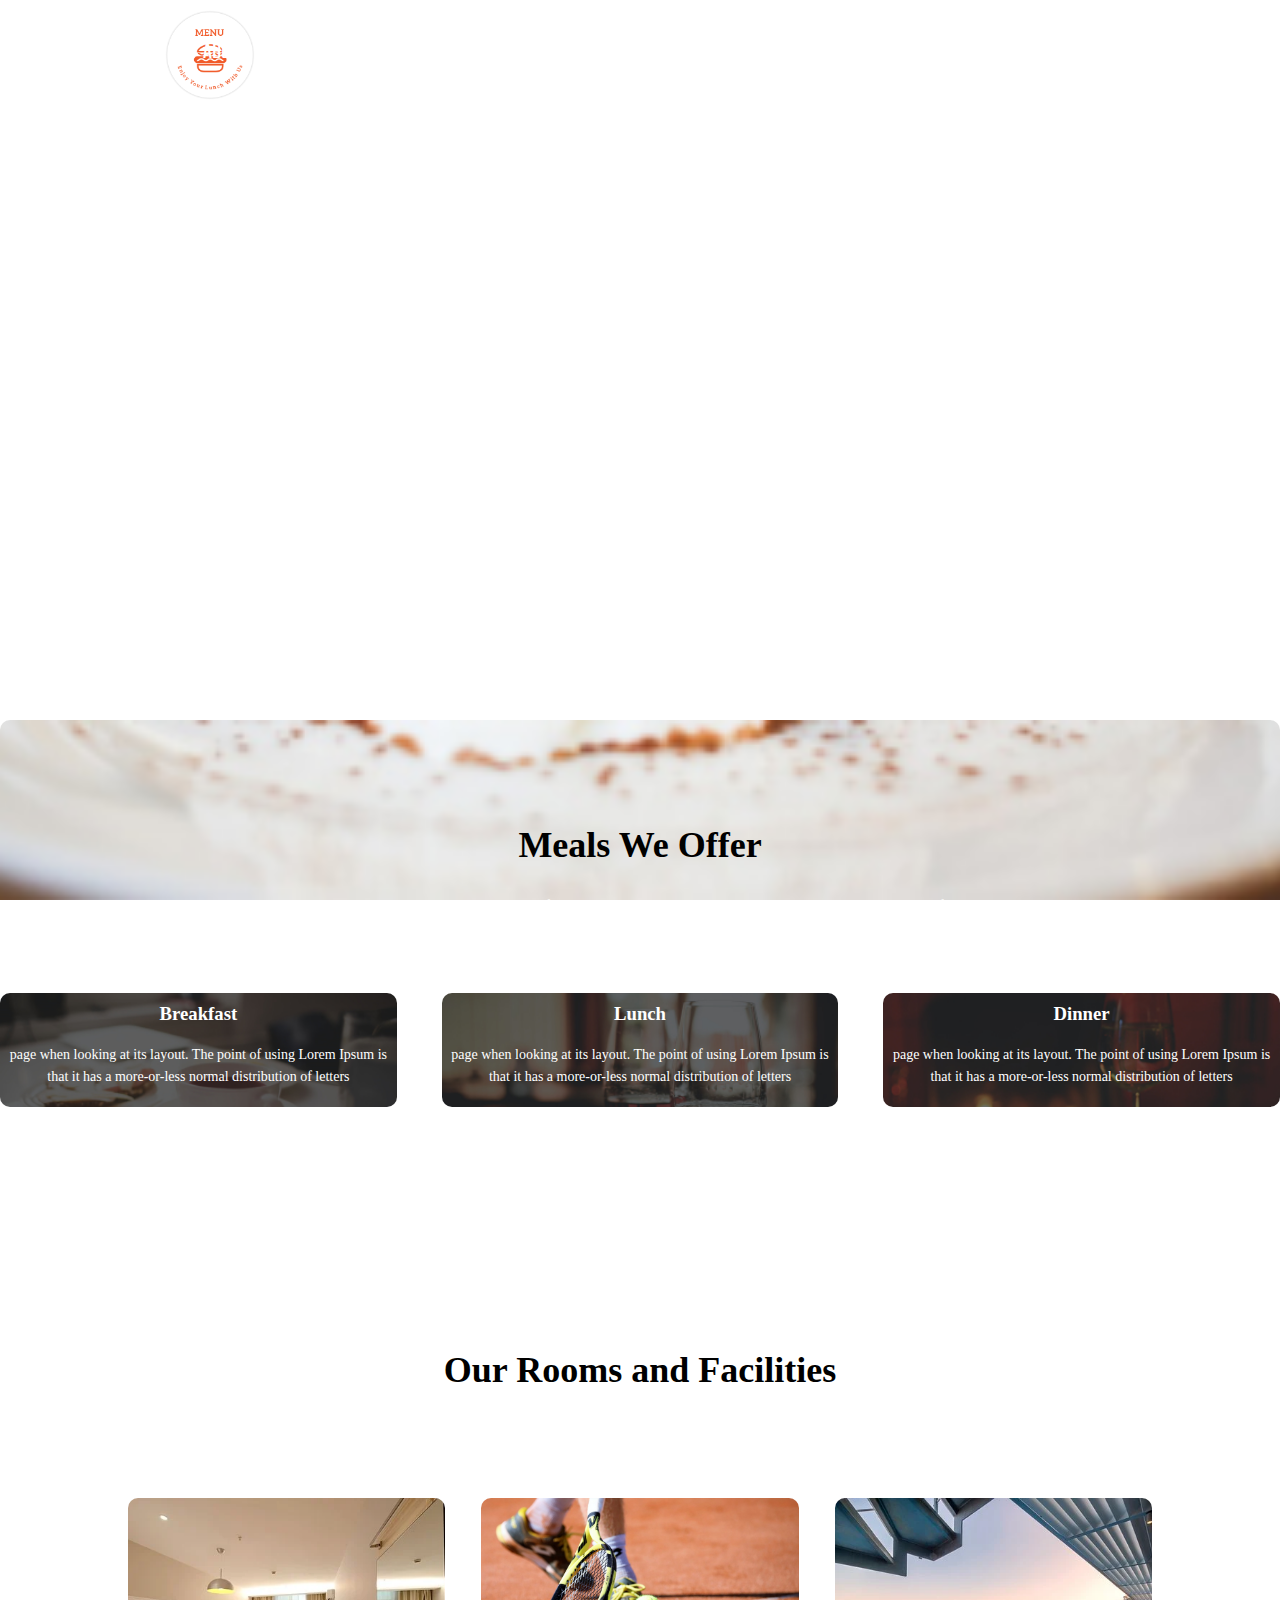
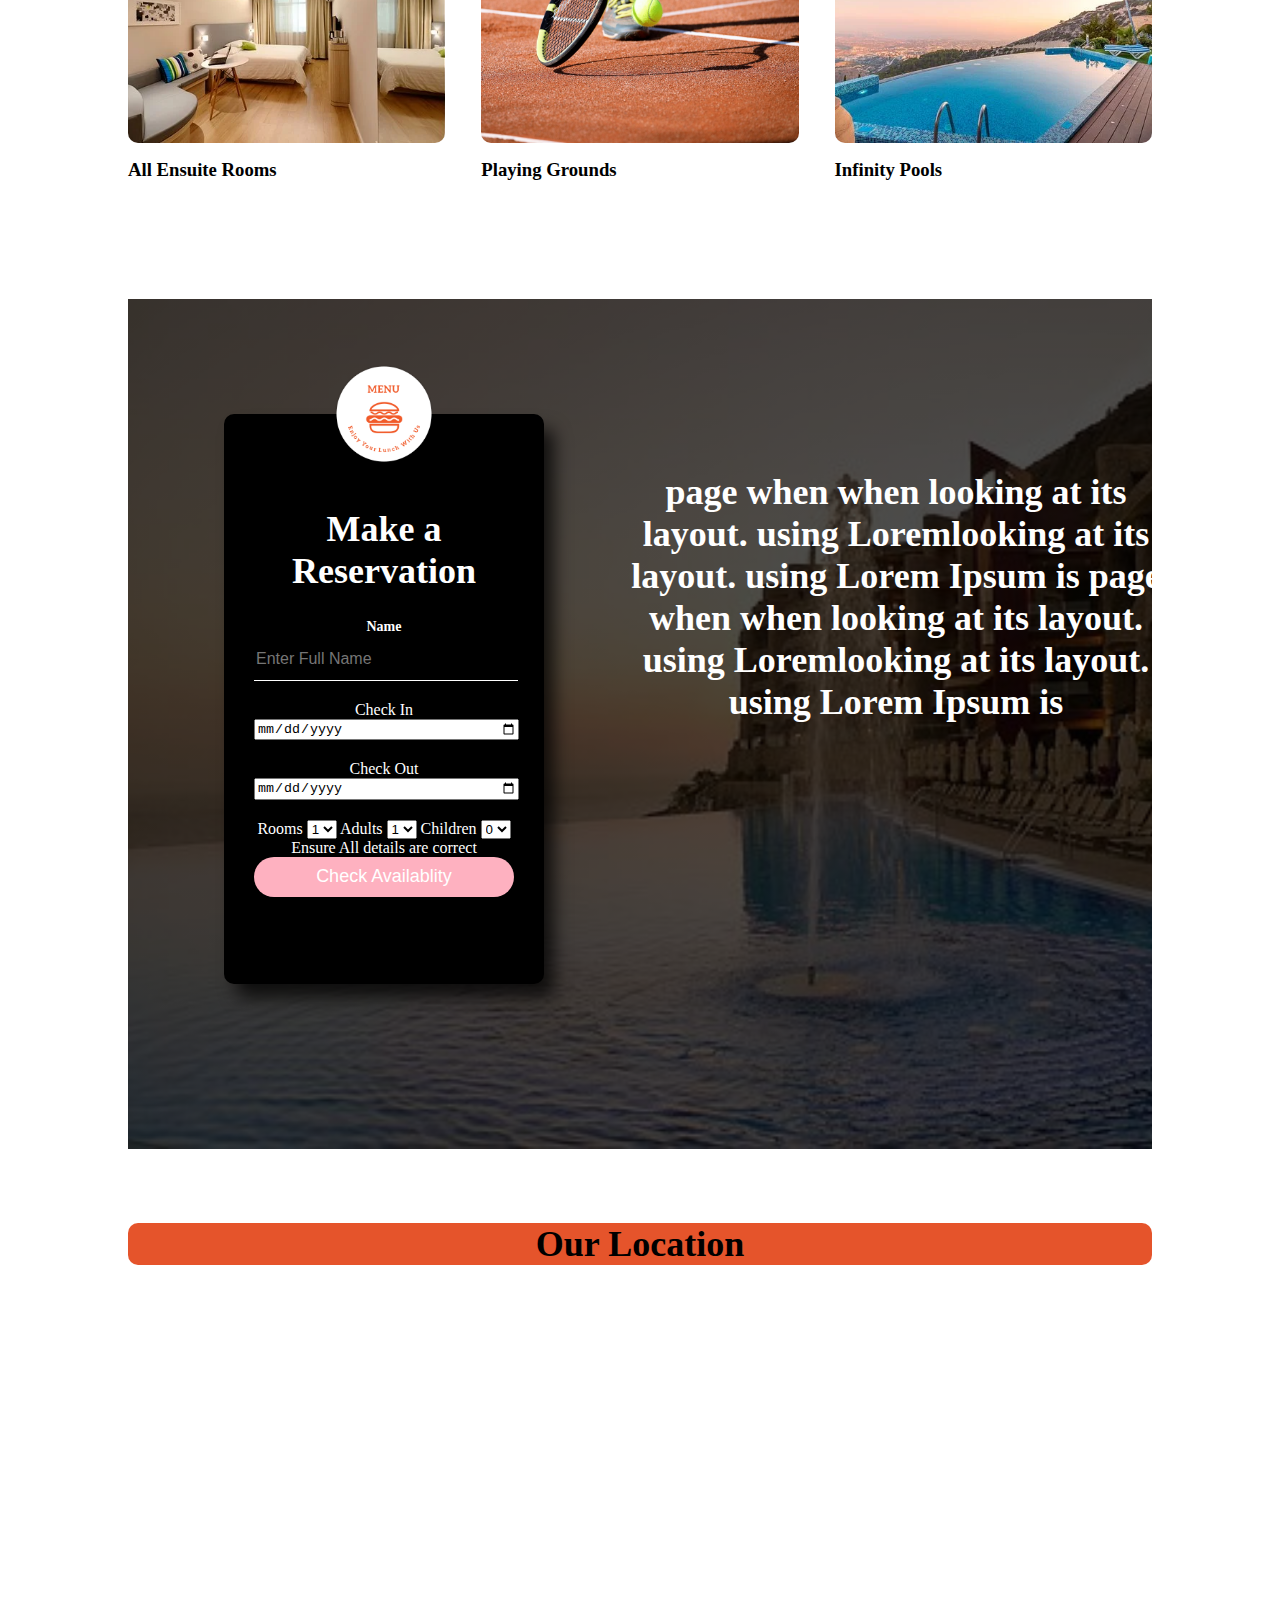
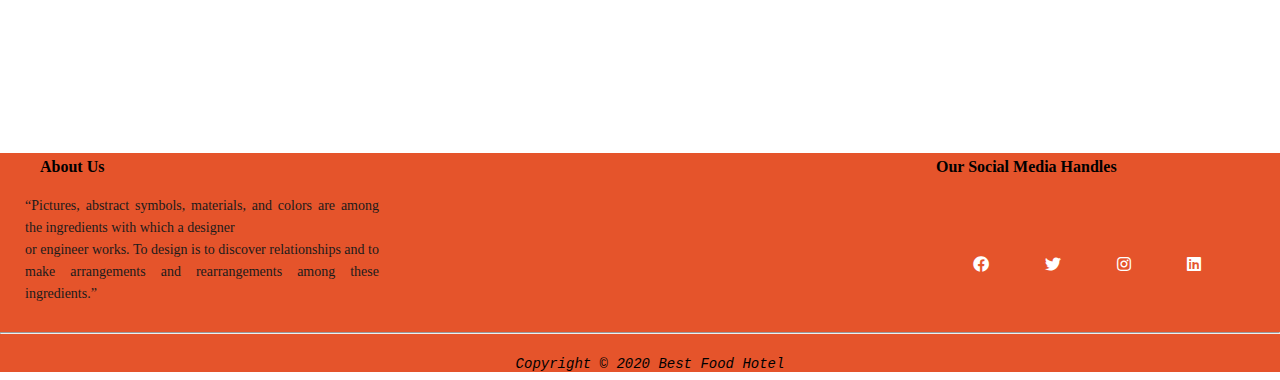
<file: index.html>
<!DOCTYPE html>
<html lang="en">
<head>
    <meta charset="UTF-8">
    <meta http-equiv="X-UA-Compatible" content="IE=edge">
    <meta name="viewport" content="width=device-width, initial-scale=1.0">
    <link href="css/style.css" rel="stylesheet" type="text/css"> 
    <link href="css/slide.css" rel="stylesheet" type="text/css">
    <link href="https://fonts.googleapis.com/css?family=Sofia" rel="stylesheet"> 
    <link
    rel="stylesheet"
    href="https://pro.fontawesome.com/releases/v5.10.0/css/all.css"
    crossorigin="anonymous"
  />
  <link rel="preconnect" href="https://fonts.googleapis.com" />
  <link rel="preconnect" href="https://fonts.gstatic.com" crossorigin />
  <link
    href="https://fonts.googleapis.com/css2?family=Teko:wght@300;400;500;700&display=swap"
    rel="stylesheet"
  />  
  <meta name="viewport" content="width=device-width, initial-scale=1.0">
  
    <title>Hotel</title>
</head>
<body>
    <div class="header">
        
        <div class="navbar">
            <img src="assets/logoBig.png" class="logo"></img>
            <nav>
                <ul>
                    <li><a a href="assets/landing.jpg">HOME</a></li>
                    <li><a a href="index.html#about">ABOUT</a></li>
                    <li><a a href="index.html#facilities">GALLERY</a></li>
                    <li><a a href="index.html#location">LOCATION</a></li>
                </ul>
            </nav> 
        </div>
        <div class="info">
            <h1>Best Food Hotel</h1>
            <button id="hello">Make a Reservation</button>
        </div>
        
    </div>

    <section class="about">
        <h1>Meals We Offer</h1>
        <p>
          page when looking at its layout. The point of using Lorem Ipsum is that
          it has a more-or-less normal distribution of letters
        </p>
        <div class="row">
          <div class="about-col" id="breakfast">
            <h3>Breakfast</h3>
            <p>
              page when looking at its layout. The point of using Lorem Ipsum is
              that it has a more-or-less normal distribution of letters
            </p>
          </div>
          <div class="about-col" id="lunch">
            <h3>Lunch</h3>
            <p>
              page when looking at its layout. The point of using Lorem Ipsum is
              that it has a more-or-less normal distribution of letters
            </p>
          </div>
          <div class="about-col" id = "dinner">
            <h3>Dinner</h3>
            <p>
              page when looking at its layout. The point of using Lorem Ipsum is
              that it has a more-or-less normal distribution of letters
            </p>
          </div>
        </div>
            
    </section>
    
    <section class="facilities">
      <h1>Our Rooms and Facilities</h1>
      <p>page when looking at its layout. The point of using Lorem Ipsum is</p>
      <div class="row">
        <div class="facilities-col">
          <img class="img" src="assets/room.jpg" alt="" />
          <h3>All Ensuite Rooms</h3>
          <p>
            page when when looking at its layout. using Lorem looking at its
            layout. using Lorem Ipsum is
          </p>
        </div>
        <div class="facilities-col">
          <img class="img" src="assets/tennis.jpg" alt="" />
          <h3>Playing Grounds</h3>
          <p>
            page when when looking at its layout. using Lorem looking at its
            layout. using Lorem Ipsum is
          </p>
        </div>
        <div class="facilities-col">
          <img class="img" src="assets/pool.jpg" alt="" />
          <h3>Infinity Pools</h3>
          <p>
            page when when looking at its layout. using Loremlooking at its
            layout. using Lorem Ipsum is
          </p>
        </div>
      </div>
    </section>

    <section class="booking">
      <div class="loginbox">
        <img src="assets/logoBig.png" class="avatar">
        <h1>Make a Reservation</h1>
        <form action="login.php" method="POST"   id="loginform">
            <p>Name</p>
            <input type="text" name="email" id="email" placeholder="Enter Full Name" required>
            <span class="form-label">Check In</span>
            <input type="date" name="pass" id="password" placeholder="" required>
            <span class="form-label">Check Out</span>
            <input type="date" name="pass" id="password" placeholder="" required>

            <span class="form-label">Rooms</span>
            <select class="form-control">
            <option>1</option>
            <option>2</option>
            <option>3</option>
            </select>
            <span class="select-arrow"></span>
            <span class="form-label">Adults</span>
            <select class="form-control">
            <option>1</option>
            <option>2</option>
            <option>3</option>
            </select>
            <span class="select-arrow"></span>
            <span class="form-label">Children</span>
            <select class="form-control">
            <option>0</option>
            <option>1</option>
            <option>2</option> 
            </select>
            <span class="select-arrow"></span>
            <span class="form-label">Ensure All details are correct</span>
          
  
            <input type="submit"  onClick="login.php ='home.html'" name="add_detail" class="btn" value="Check Availablity">
        </form>
        <div class="book_info">
          <h1> page when when looking at its layout. using Loremlooking at its
            layout. using Lorem Ipsum is page when when looking at its layout. using Loremlooking at its
            layout. using Lorem Ipsum is </h1>
            
          

        </div>

      </div>
    </section>

    <section class="location">
      <h1>Our Location</h1>
      <div class="map-responsive">
      <iframe src="https://www.google.com/maps/embed?pb=!1m18!1m12!1m3!1d7977.595424734421!2d36.80304953488769!3d-1.2959844999999954!2m3!1f0!2f0!3f0!3m2!1i1024!2i768!4f13.1!3m3!1m2!1s0x182f10ea41b1ef41%3A0x9a28a94dc1b0f665!2sGA%20Insurance%20House!5e0!3m2!1sen!2ske!4v1626085420016!5m2!1sen!2ske"
       width="1210" height="350" style="border:0;" allowfullscreen="" loading="lazy"></iframe>
      </div>
    </section>
    <section class="footer">
      <div class="row">
        <div class="aboutcolumn">
          <h4>About Us</h4>
          <p>
            “Pictures, abstract symbols, materials, and colors are among the
            ingredients with which a designer <br />
            or engineer works. To design is to discover relationships and to
            make arrangements and rearrangements among these ingredients.”
          </p>
        </div>
               <div class="aboutcolumn">
          <div class="icons">
            <h4>Our Social Media Handles</h4>
            <i class="fab fa-facebook"></i>
            <i class="fab fa-twitter"></i>
            <i class="fab fa-instagram"></i>
            <i class="fab fa-linkedin"></i>
          </div>
        </div>
      </div>
      <div class="copyright">
        <hr />
        <p>
          
          Copyright &copy; 2020 Best Food Hotel
        </p>
      </div>
    </section>
    
</body>
</html>
</file>
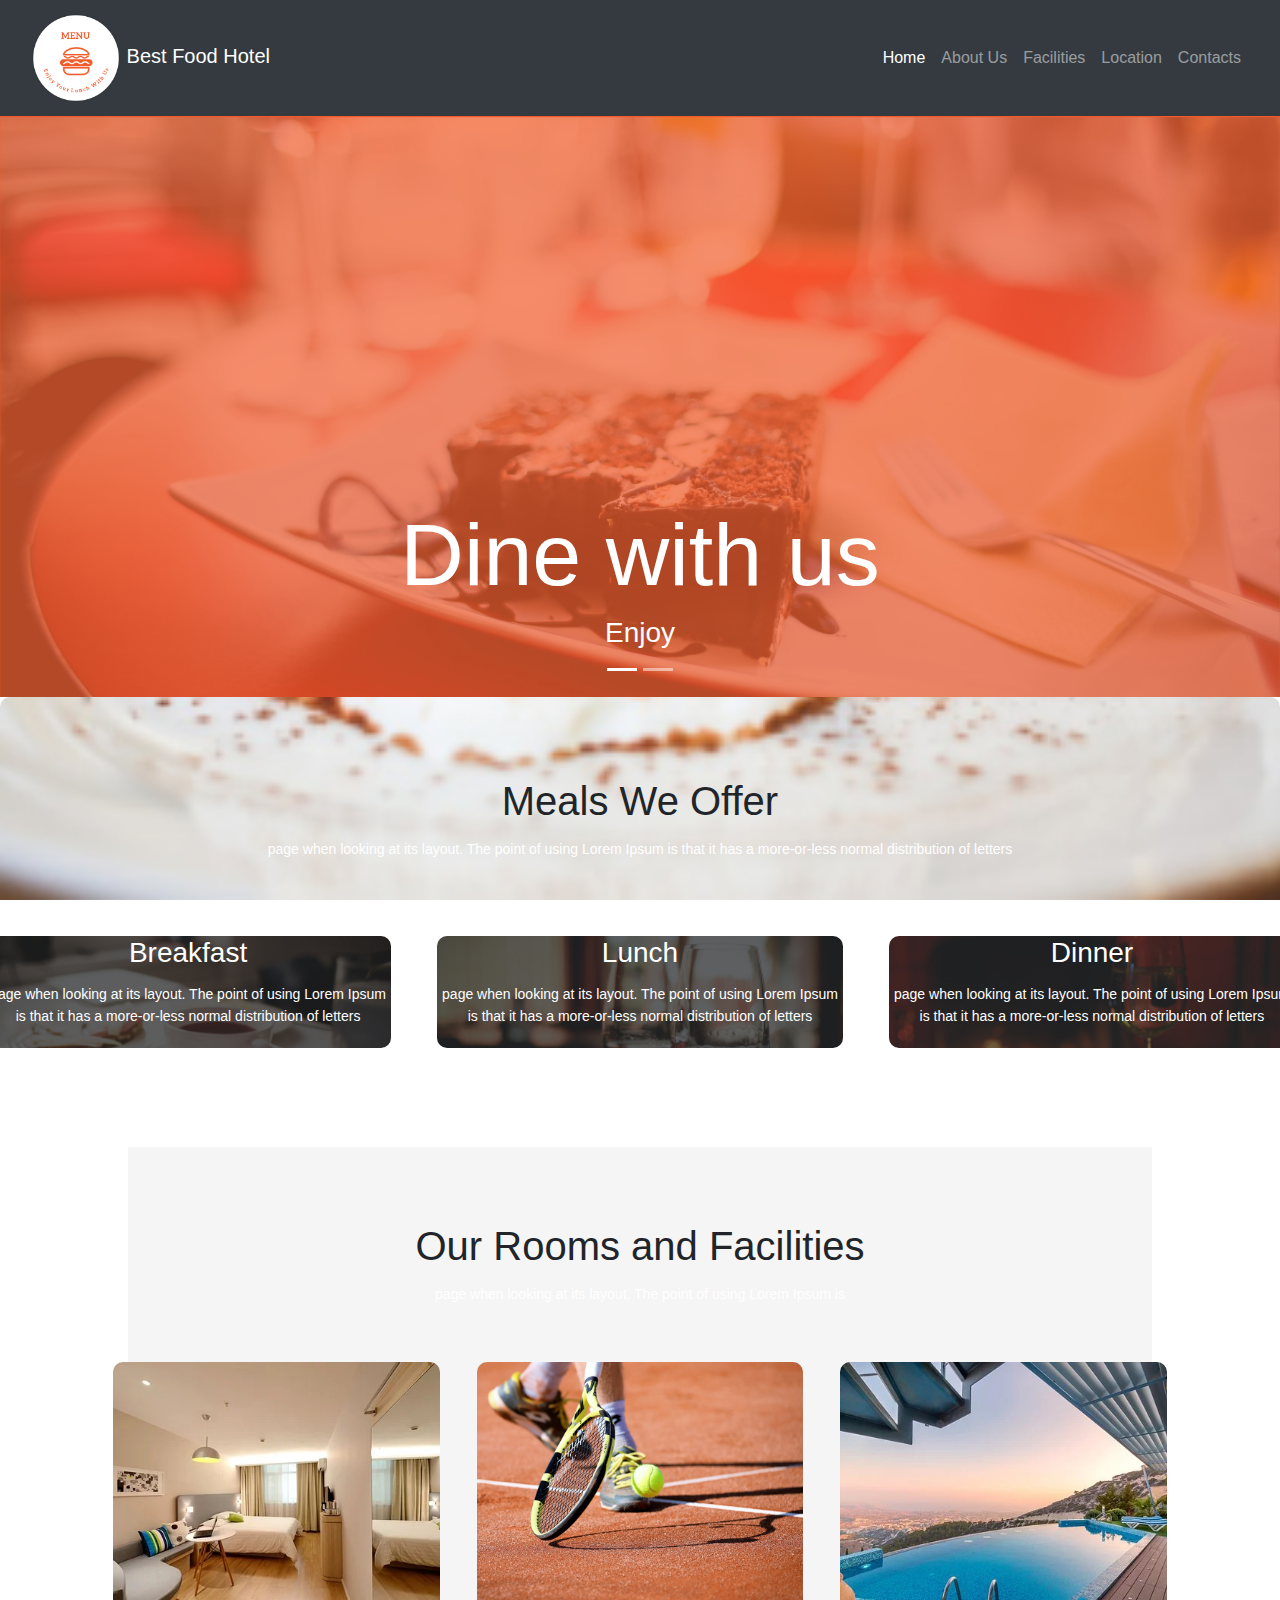
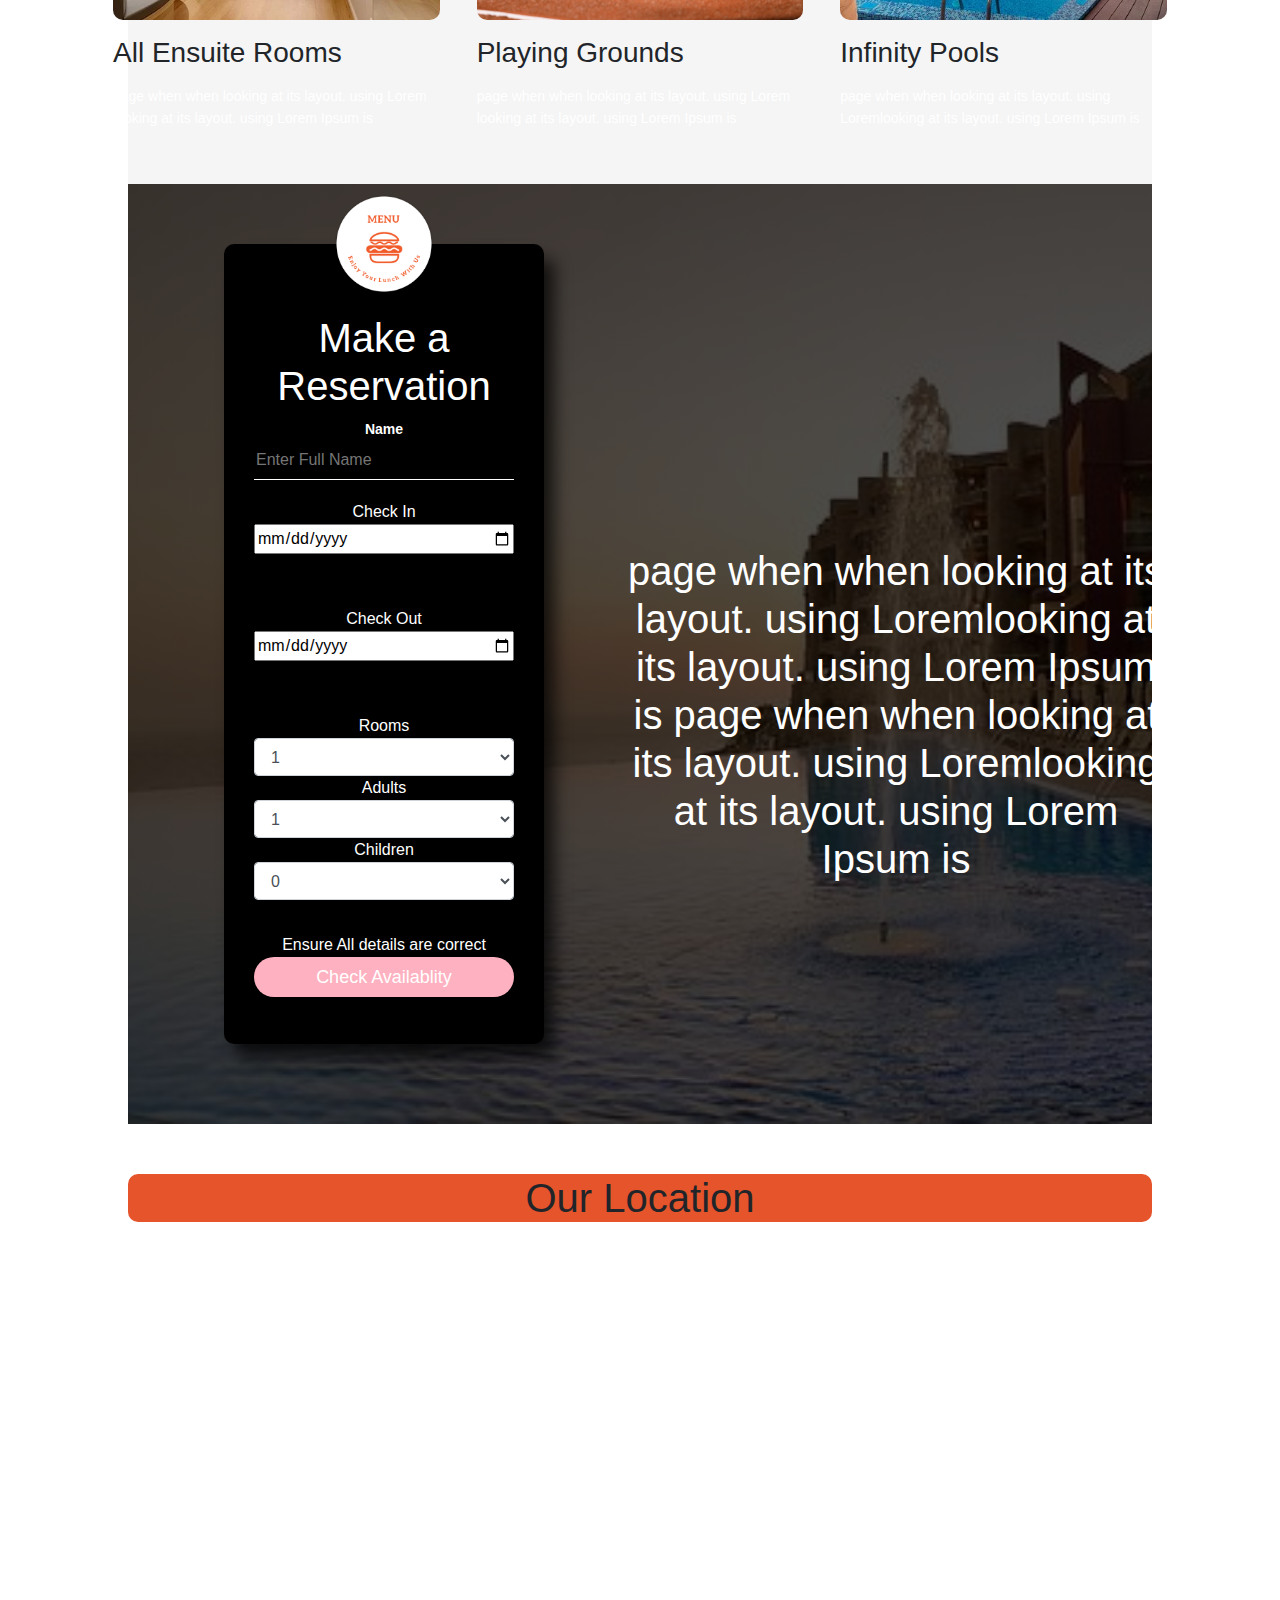
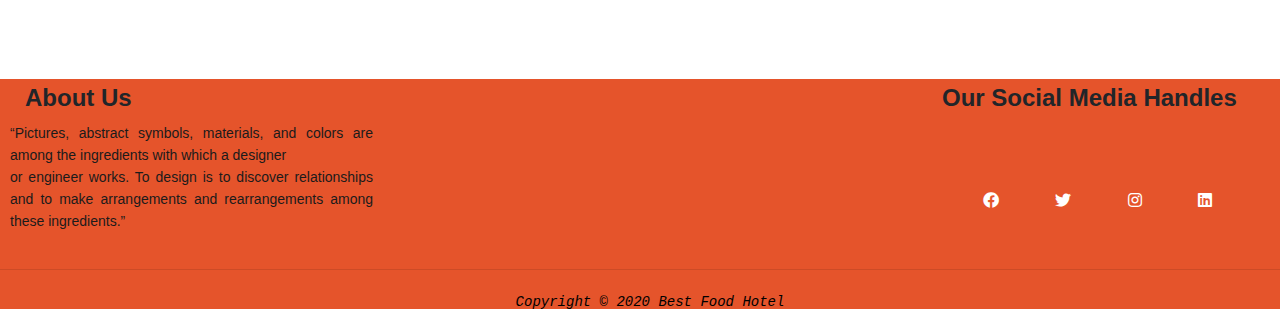
<file: test3.html>
<!DOCTYPE html>
<html lang="en">
<head>
  <meta charset="UTF-8">
  <meta http-equiv="X-UA-Compatible" content="IE=edge">
  <meta name="viewport" content="width=device-width, initial-scale=1.0">
  <link href="css/styles.css" rel="stylesheet" type="text/css"> 
  <link href="https://fonts.googleapis.com/css?family=Sofia" rel="stylesheet"> 
  <link
  rel="stylesheet"
  href="https://pro.fontawesome.com/releases/v5.10.0/css/all.css"
  crossorigin="anonymous"
/>
<link rel="preconnect" href="https://fonts.googleapis.com" />
<link rel="preconnect" href="https://fonts.gstatic.com" crossorigin />
<link
  href="https://fonts.googleapis.com/css2?family=Teko:wght@300;400;500;700&display=swap"
  rel="stylesheet"
/>  
<meta name="viewport" content="width=device-width, initial-scale=1.0">
<link rel="stylesheet" href="https://stackpath.bootstrapcdn.com/bootstrap/4.1.3/css/bootstrap.min.css">  
<script src="https://code.jquery.com/jquery-3.3.1.slim.min.js" ></script>  
<script src="https://cdnjs.cloudflare.com/ajax/libs/popper.js/1.14.3/umd/popper.min.js" ></script>  
<script src="https://stackpath.bootstrapcdn.com/bootstrap/4.1.3/js/bootstrap.min.js" ></script> 

  <title>Hotel</title>
  
</head>

<body>
  <nav class="navbar navbar-expand-md navbar-dark bg-dark sticky-top">  
    <div class="container-fluid">  
       <a class="navbar-brand" href="#"> <img src="assets/logoBig.png" class="logo"></img> Best Food Hotel </i></a>  
        <button class="navbar-toggler" type="button" data-toggle="collapse" data-target="#mynav">  
        <span class="navbar-toggler-icon"></span></button>  
          
            <div class="collapse navbar-collapse" id="mynav">  
            <ul class="navbar-nav ml-auto">  
               <li class="nav-item active" >  
                  
                <a  class="nav-link" href="#">Home</a>  
                </li>  
                <li class="nav-item " >  
                  
                <a  class="nav-link" href="#about">About Us</a>  
                </li>  
                <li class="nav-item" >  
                  
                <a  class="nav-link" href="#facilities">Facilities</a>  
                </li>  
                <li class="nav-item" >  
                  
                <a  class="nav-link" href="#location">Location</a>  
                </li>  
                <li class="nav-item" >  
                  
                <a  class="nav-link" href="#footer">Contacts</a>  
                </li>  
                </ul>  
             </div></div></nav> 
  <section class="header">
    
               <div id="slides" class="carousel slide" data-ride="carousel">  

                <ol class="carousel-indicators">   
                    <li data-target="#slides" data-slide-to="0" class="active"></li>  
                    <li data-target="#slides" data-slide-to="1" ></li>  
                      
                </ol>  
                <div class="carousel-inner">  
                    <div class="carousel-item active">  
                    <img src="assets/landing.jpg" width="100%" height="100%">  
                        <div class="carousel-caption">  
                        <h1 class="display-2">Dine with us</h1>  
                        <h3 >Enjoy</h3>  
                        </div>  
                    </div>  
                    <div class="carousel-item" style="width: 100%">  
                    <img src="assets/hotel.jpg" width="100%" height="100%">  
                    <div class="carousel-caption">  
                      <h1 class="display-2">Infinity Pools</h1>  
                      <h3 >Enjoy</h3>  
                      </div> 
                    </div>  
                    </div>
          

  </section>

  <section class="about" id="about">
    <h1>Meals We Offer</h1>
    <p>
      page when looking at its layout. The point of using Lorem Ipsum is that
      it has a more-or-less normal distribution of letters
    </p>
    <div class="row">
      <div class="about-col" id="breakfast">
        <h3>Breakfast</h3>
        <p>
          page when looking at its layout. The point of using Lorem Ipsum is
          that it has a more-or-less normal distribution of letters
        </p>
      </div>
      <div class="about-col" id="lunch">
        <h3>Lunch</h3>
        <p>
          page when looking at its layout. The point of using Lorem Ipsum is
          that it has a more-or-less normal distribution of letters
        </p>
      </div>
      <div class="about-col" id="dinner">
        <h3>Dinner</h3>
        <p>
          page when looking at its layout. The point of using Lorem Ipsum is
          that it has a more-or-less normal distribution of letters
        </p>
      </div>
    </div>
        
</section>

<section class="facilities" id="facilities">
  <h1>Our Rooms and Facilities</h1>
  <p>page when looking at its layout. The point of using Lorem Ipsum is</p>
  <div class="row">
    <div class="facilities-col">
      <img class="img" src="assets/room.jpg" alt="" />
      <h3>All Ensuite Rooms</h3>
      <p>
        page when when looking at its layout. using Lorem looking at its
        layout. using Lorem Ipsum is
      </p>
    </div>
    <div class="facilities-col">
      <img class="img" src="assets/tennis.jpg" alt="" />
      <h3>Playing Grounds</h3>
      <p>
        page when when looking at its layout. using Lorem looking at its
        layout. using Lorem Ipsum is
      </p>
    </div>
    <div class="facilities-col">
      <img class="img" src="assets/pool.jpg" alt="" />
      <h3>Infinity Pools</h3>
      <p>
        page when when looking at its layout. using Loremlooking at its
        layout. using Lorem Ipsum is
      </p>
    </div>
  </div>
</section>

<section class="booking" id="booking">
  <div class="loginbox">
    <img src="assets/logoBig.png" class="avatar">
    <h1>Make a Reservation</h1>
    <form action="login.php" method="POST"   id="loginform">
        <p>Name</p>
        <input type="text" name="email" id="email" placeholder="Enter Full Name" required>
        <span class="form-label">Check In</span>
        <input type="date" name="pass" id="password" placeholder="" required>
        <hr/>
        <span class="form-label">Check Out</span>
        <input type="date" name="pass" id="password" placeholder="" required>
        <div class = "formbox">
        <hr/>
        <span class="form-label" ></span>Rooms</span>
        <select class="form-control">
        <option>1</option>
        <option>2</option>
        <option>3</option>
        </select>
        <span class="select-arrow"></span>
        <span class="form-label">Adults</span>
        <select class="form-control">
        <option>1</option>
        <option>2</option>
        <option>3</option>
        </select>
        <span class="select-arrow"></span>
        <span class="form-label">Children</span>
        <select class="form-control">
        <option>0</option>
        <option>1</option>
        <option>2</option> 
        </select>
        <span class="select-arrow"></span>
        </div>
        <hr/>
        <span class="form-label">Ensure All details are correct</span>
      

        <input type="submit"  onClick="login.php ='home.html'" name="add_detail" class="btn" value="Check Availablity">
    </form>
    <div class="book_info">
      <h1> page when when looking at its layout. using Loremlooking at its
        layout. using Lorem Ipsum is page when when looking at its layout. using Loremlooking at its
        layout. using Lorem Ipsum is </h1>
        
      

    </div>

  </div>
</section>

<section class="location" id="location">
  <h1>Our Location</h1>
  <div class="map-responsive">
  <iframe src="https://www.google.com/maps/embed?pb=!1m18!1m12!1m3!1d7977.595424734421!2d36.80304953488769!3d-1.2959844999999954!2m3!1f0!2f0!3f0!3m2!1i1024!2i768!4f13.1!3m3!1m2!1s0x182f10ea41b1ef41%3A0x9a28a94dc1b0f665!2sGA%20Insurance%20House!5e0!3m2!1sen!2ske!4v1626085420016!5m2!1sen!2ske"
   width="1210" height="350" style="border:0;" allowfullscreen="" loading="lazy"></iframe>
  </div>
</section>

<section class="footer" id="footer">
  <div class="row">
    <div class="aboutcolumn">
      <h4>About Us</h4>
      <p>
        “Pictures, abstract symbols, materials, and colors are among the
        ingredients with which a designer <br />
        or engineer works. To design is to discover relationships and to
        make arrangements and rearrangements among these ingredients.”
      </p>
    </div>
           <div class="aboutcolumn">
      <div class="icons">
        <h4>Our Social Media Handles</h4>
        <i class="fab fa-facebook"></i>
        <i class="fab fa-twitter"></i>
        <i class="fab fa-instagram"></i>
        <i class="fab fa-linkedin"></i>
      </div>
    </div>
  </div>
  <div class="copyright">
    <hr />
    <p>
      
      Copyright &copy; 2020 Best Food Hotel
    </p>
  </div>
</section>
</div>  
</body>
</html>
</file>
<file: css/style.css>
@media (max-width: 700px) {
    .row {
      flex-direction: column;
    }
  }
  
body{
 margin: 0;
 padding: 0;
overflow-x: hidden; 
height: fit-content;
position: relative;
min-height: 100%;

}
.head {
  width: 100%;
  text-align: center;
  background: #e5542b;
  height: 15vh;
  border-radius: 10px;
}
.head h2{
  font-family: 'Sofia', sans-serif;
  color: #fff;

}
.header {
    
  background-size: cover;
  background-image: fixed;
  background-position: center; 
  height: 80vh;
  margin: auto;
  border-radius: 10px;

}
.logo {
    width: 90px;
    height: 90px;
    border-radius: 50%;
    position: absolute;
    left: 165px;
    top: 10px;   

}

nav {
    flex: 1;
    text-align: center;
    padding-top: 5px;
    position: absolute;
    

}

nav ul li {
    list-style: none;
    display: inline-block;
    margin-left: 60px;
}

nav ul li a {
    text-decoration: none;
    color: #fff;
    font-size: 23px;
    font-family: "Teko", sans-serif;
}

.navbar {
    padding-top: 15px;
    height: 12px;
    justify-content: space-between;
}

.header h1{
    color: #fff;
    font-size: 80px;    
}

.info_data {
    top:25%;
    left: 35%;
    color: white;
    position: absolute;
    font-family: 'Sofia', sans-serif;
    text-align: center;
    font-size: 50px;
    
}

#hello:hover {
    letter-spacing: 0.8em;
    background-color: #F08C99;
  }
  
  #hello {
    color: white;
  }
  button {
    height: 4em;
    width: auto;
    padding: 1.5em auto;
    background-color: #FEB1C0;
    border: none;
    border-radius: 3px;
    text-transform: uppercase;
    letter-spacing: 0.5em;
    transition: all 0.2s cubic-bezier(.4,0,.2,1);
    margin-left: 25%;
  
   
  }

  .about {
    width: 100%;
    margin: auto;
    padding-top: 80px;
    text-align: center;
    background-image: url("../assets/fastFood1.jpg");
    background-position: center;
    background-attachment: fixed;
    background-size: cover;
    height: 50vh;
    border-radius: 10px;

  }
  h1 {
    font-size: 36px;
    font-weight: 600;
  }
  p {
    line-height: 22px;
    color: white;
    font-weight: 300;
    font-size: 14px;
    padding: 5px;
  }
  .about h3{
    color: #fff;
  }
  .row {
    margin-top: 5%;
    display: flex;
    justify-content: space-between;
  }
  .about-col {
    flex-basis: 31%;
    background: #F08C99;
    border-radius: 10px;
    margin-bottom: 5%;
    margin-top: 7px;
    transition: 0.5s;
    text-decoration-color:#fff;
    background-size: cover;

  }
  
  h3 {
    text-align: center;
    margin: 10px 0;
  }
  .about-col:hover {
    box-shadow: 0 0 20px 0px rgba(0, 0, 0, 0.2);
  }
  #breakfast {
    background-image: url("../assets/breakfast.jpg");
    background-size: cover;
  }
  #lunch {
    background-image: url("../assets/lunch.jpg");
    background-size: cover;
    
  }
  #dinner {
    background-image: url("../assets/dinner.jpg");
    background-size: cover;
    
  }
  @media (max-width: 700px) {
    .row {
      flex-direction: column;
    }
  }
  
  .facilities {
    width: 80%;
    text-align: center;
    margin: auto;
    padding-top: 75px;
  }
  .facilities-col {
    flex-basis: 31%;
    border-radius: 10px;
    text-align: left;
    margin-bottom: 5%;
  }
  .facilities-col img {
    width: 100%;
    height: 70%;
    border-radius: 10px;
    display: block;
    object-fit: cover;
  }
  .facilities-col p {
    padding: 0;
  }
  .facilities-col h3 {
    margin-top: 16px;
    margin-bottom: 15px;
    text-align: left;
  }

  .booking {
    width: 80%;
    text-align: center;
    margin: auto;
    padding-top: 400px;
    height: 50vh;
    background-image:  linear-gradient(rgba(0,0,0,0.7),rgba(0,0,0,0.7) ),url(../assets/booking.jpg);
    background-position: fixed;
    background-size: cover;
    background-repeat: no-repeat;
  }

  .loginbox {
    width: 320px;
    height: 570px;
    background: #000;
    color: #fff;
    left: 30%;
    position: absolute;
    transform: translate(-50%, -50%);
    box-sizing: border-box;
    border-radius: 10px;
    padding: 70px 30px;
    box-shadow: 11px 14px 17px -1px rgba(0,0,0,0.75);
    -webkit-box-shadow: 11px 14px 17px -1px rgba(0,0,0,0.75);
    -moz-box-shadow: 11px 14px 17px -1px rgba(0,0,0,0.75);
    
}

.avatar {
    width: 100px;
    height: 100px;
    border-radius: 50%;
    position: absolute;
    top: -50px;
    left: calc(50% - 50px);

}

.loginbox p{
  margin: 0;
  padding: 0;
  font-weight: bold;
  
}
.loginbox input{
  width: 100%;
  margin-bottom: 20px;
  
}
.loginbox input[type="text"], input[type="password"]
{
  border: none;
  border-bottom: 1px solid #fff;
  background: transparent;
  outline: none;
  height: 40px;
  color: #fff;
  font-size: 16px;
}
.loginbox input[type="submit"]
{
  border:none;
  outline: none;
  height: 40px;
  background: #FEB1C0;
  color: #fff;
  font-size: 18px;
  border-radius: 20px;
}
.loginbox input[type="submit"]:hover
{
  cursor: pointer;
  background: aqua;
  color: #000;
}
.formbox{
  display: block;
  width: 100%;
}

.book_info {
width: 600px;
height: 540px;
color: #fff;
left: 210%;
position: absolute;
transform: translate(-50%, -100%);
box-sizing: border-box;
padding: 70px 30px;

}

.location {
  height: 54.5vh;
  width: 80%;
  margin: auto;
  padding-top: 50px;
 


}
.location h1{
  background-color:#e5542b;;
  border-radius: 10px;
  text-align: center;

}
.map-responsive{

  overflow:hidden;
  padding-bottom:56.25%;
  position:relative;
  height:0;

}

.map-responsive iframe{

  left:0;
  top:0;
  width:100%;
  position:absolute;

}

/*footer*/
.footer {
  width: 100%;
  text-align: center;
  background: #e5542b;
  margin-bottom: 0;
  
 
  }
.footer h4 {
  font-weight: bold;
  margin-top: 5px;
  text-align: left;
  margin-left: 40px;
  margin-bottom: 5px;
}
.footer p {
  text-align: justify;
  color: rgb(27, 27, 27);
  margin-left: 20px;
}
.copyright {
  height: 2.5rem;
  margin-bottom: 0;
}
.copyright p {
  color: rgb(0, 0, 0);
  text-align: center;
  font-family: "Courier New", Courier, monospace;

  font-style: oblique;
  
}


.aboutcolumn {
  flex-basis: 30%;
}

.icons .fab {
  color: #fff;
  display: inline-block;
  cursor: pointer;
  padding: 25px;
  margin-top: 50px;
  margin-right: 2px;
}
</file>
<file: css/slide.css>
@charset "UTF-8";
/*---- NUMBER OF SLIDE CONFIGURATION ----*/
.wrapper {
  width: 100%;
  margin: 1em auto;
  position: relative;
  
}


.inner {
  width: 500%;
  line-height: 0;
}

article {
  width: 20%;
  float: left;
  position: relative;
}
article img {
  width: 100%;
}

/*---- SET UP CONTROL ----*/
.slider-prev-next-control {
  height: 50px;
  position: absolute;
  top: 50%;
  width: 100%;
  -webkit-transform: translateY(-50%);
  -moz-transform: translateY(-50%);
  -ms-transform: translateY(-50%);
  -o-transform: translateY(-50%);
  transform: translateY(-50%);
}
.slider-prev-next-control label {
  display: none;
  width: 40px;
  height: 40px;
  border-radius: 50%;
  background: #fff;
  opacity: 0.7;
}
.slider-prev-next-control label:hover {
  opacity: 1;
}

.slider-dot-control {
  position: absolute;
  width: 100%;
  bottom: 0;
  text-align: center;
}
.slider-dot-control label {
  cursor: pointer;
  border-radius: 5px;
  display: inline-block;
  width: 10px;
  height: 10px;
  background: #bbb;
  -webkit-transition: all 0.3s;
  -moz-transition: all 0.3s;
  transition: all 0.3s;
}
.slider-dot-control label:hover {
  background: #ccc;
  border-color: #777;
}

/* Info Box */
.info {
  position: absolute;
  font-style: italic;
  line-height: 20px;
  opacity: 0;
  color: #000;
  text-align: left;
  -webkit-transition: all 1000ms ease-out 600ms;
  -moz-transition: all 1000ms ease-out 600ms;
  transition: all 1000ms ease-out 600ms;
}
.info h3 {
  color: #fcfff4;
  margin: 0 0 5px;
  font-weight: normal;
  font-size: 1.5em;
  font-style: normal;
}
.info.top-left {
  top: 30px;
  left: 30px;
}

.info.bottom-left {
  bottom: 170px;
  left: 150px;
  font-family: 'Sofia', sans-serif;
}
.info.bottom-left h3 {
    white-space: nowrap;
    overflow: hidden;  
   
  }
  
  /* Animation */
  .info.bottom-left h3 {
    animation: animated-text 2s steps(30,end) 1s 1 normal both;
  }
  
  /* text animation */
  
  @keyframes animated-text{
    from{width: 0;}
    to{width: 472px;}
  }


/* Slider Styling */
.slider-wrapper {
  width: 100%;
  height: 80vh;
  overflow: hidden;
  border-radius: 5px;
  box-shadow: 1px 1px 4px #666;
  background: #fff;
  background: #fcfff4;
  -webkit-transform: translateZ(0);
  -moz-transform: translateZ(0);
  -ms-transform: translateZ(0);
  -o-transform: translateZ(0);
  transform: translateZ(0);
  -webkit-transition: all 500ms ease-out;
  -moz-transition: all 500ms ease-out;
  transition: all 500ms ease-out;
}
.slider-wrapper .inner {
  -webkit-transform: translateZ(0);
  -moz-transform: translateZ(0);
  -ms-transform: translateZ(0);
  -o-transform: translateZ(0);
  transform: translateZ(0);
  -webkit-transition: all 800ms cubic-bezier(0.77, 0, 0.175, 1);
  -moz-transition: all 800ms cubic-bezier(0.77, 0, 0.175, 1);
  transition: all 800ms cubic-bezier(0.77, 0, 0.175, 1);
}

/*---- SET POSITION FOR SLIDE ----*/
#slide1:checked ~ .slider-prev-next-control label:nth-child(5)::after, #slide5:checked ~ .slider-prev-next-control label:nth-child(4)::after, #slide4:checked ~ .slider-prev-next-control label:nth-child(3)::after, #slide3:checked ~ .slider-prev-next-control label:nth-child(2)::after, #slide2:checked ~ .slider-prev-next-control label:nth-child(1)::after, #slide5:checked ~ .slider-prev-next-control label:nth-child(1)::after, #slide4:checked ~ .slider-prev-next-control label:nth-child(5)::after, #slide3:checked ~ .slider-prev-next-control label:nth-child(4)::after, #slide2:checked ~ .slider-prev-next-control label:nth-child(3)::after, #slide1:checked ~ .slider-prev-next-control label:nth-child(2)::after {
  font-family: FontAwesome;
  font-style: normal;
  font-weight: normal;
  text-decoration: inherit;
  margin: 0;
  line-height: 38px;
  font-size: 3em;
  display: block;
  color: #777;
}

#slide5:checked ~ .slider-prev-next-control label:nth-child(1)::after, #slide4:checked ~ .slider-prev-next-control label:nth-child(5)::after, #slide3:checked ~ .slider-prev-next-control label:nth-child(4)::after, #slide2:checked ~ .slider-prev-next-control label:nth-child(3)::after, #slide1:checked ~ .slider-prev-next-control label:nth-child(2)::after {
  content: "";
  padding-left: 15px;
}

#slide5:checked ~ .slider-prev-next-control label:nth-child(1), #slide4:checked ~ .slider-prev-next-control label:nth-child(5), #slide3:checked ~ .slider-prev-next-control label:nth-child(4), #slide2:checked ~ .slider-prev-next-control label:nth-child(3), #slide1:checked ~ .slider-prev-next-control label:nth-child(2) {
  display: block;
  float: right;
  margin-right: 5px;
}

#slide1:checked ~ .slider-prev-next-control label:nth-child(5), #slide5:checked ~ .slider-prev-next-control label:nth-child(4), #slide4:checked ~ .slider-prev-next-control label:nth-child(3), #slide3:checked ~ .slider-prev-next-control label:nth-child(2), #slide2:checked ~ .slider-prev-next-control label:nth-child(1) {
  display: block;
  float: left;
  margin-left: 5px;
}

#slide1:checked ~ .slider-prev-next-control label:nth-child(5)::after, #slide5:checked ~ .slider-prev-next-control label:nth-child(4)::after, #slide4:checked ~ .slider-prev-next-control label:nth-child(3)::after, #slide3:checked ~ .slider-prev-next-control label:nth-child(2)::after, #slide2:checked ~ .slider-prev-next-control label:nth-child(1)::after {
  content: "";
  padding-left: 8px;
}

#slide5:checked ~ .slider-dot-control label:nth-child(5), #slide4:checked ~ .slider-dot-control label:nth-child(4), #slide3:checked ~ .slider-dot-control label:nth-child(3), #slide2:checked ~ .slider-dot-control label:nth-child(2), #slide1:checked ~ .slider-dot-control label:nth-child(1) {
  background: #333;
}

#slide5:checked ~ .slider-wrapper article:nth-child(5) .info, #slide4:checked ~ .slider-wrapper article:nth-child(4) .info, #slide3:checked ~ .slider-wrapper article:nth-child(3) .info, #slide2:checked ~ .slider-wrapper article:nth-child(2) .info, #slide1:checked ~ .slider-wrapper article:nth-child(1) .info {
  opacity: 1;
}

#slide1:checked ~ .slider-wrapper .inner {
  margin-left: 0%;
}
#slide2:checked ~ .slider-wrapper .inner {
  margin-left: -100%;
}
#slide3:checked ~ .slider-wrapper .inner {
  margin-left: -200%;
}
#slide4:checked ~ .slider-wrapper .inner {
  margin-left: -300%;
}
#slide5:checked ~ .slider-wrapper .inner {
  margin-left: -400%;
}
</file>
<file: css/styles.css>
body{
    margin: 0;
    padding: 0;
   overflow-x: hidden; 
   height: fit-content;
   position: relative;
   min-height: 100%;
   
   }

.logo {
    width: 90px;
    height: 90px;
    border-radius: 30%;
     

}
#navbar {
  background: #e5542b;
  
}

#nav ul li a {
    color: #fff;
}

.about {
    width: 100%;
    margin: auto;
    padding-top: 80px;
    text-align: center;
    background-image: url("../assets/fastFood1.jpg");
    background-position: center;
    background-attachment: fixed;
    background-size: cover;
    height: 50vh;
    border-radius: 10px;

  }
  h1 {
    font-size: 36px;
    font-weight: 600;
  }
  p {
    line-height: 22px;
    color: white;
    font-weight: 300;
    font-size: 14px;
    padding: 5px;
  }
  .about h3{
    color: #fff;
  }
  .row {
    margin-top: 5%;
    display: flex;
    justify-content: space-between;
  }
  .about-col {
    flex-basis: 31%;
    background: #F08C99;
    border-radius: 10px;
    margin-bottom: 5%;
    margin-top: 7px;
    transition: 0.5s;
    text-decoration-color:#fff;
    background-size: cover;

  }
  
  h3 {
    text-align: center;
    margin: 10px 0;
  }
  .about-col:hover {
    box-shadow: 0 0 20px 0px rgba(0, 0, 0, 0.2);
  }
  #breakfast {
    background-image: url("../assets/breakfast.jpg");
    background-size: cover;
  }
  #lunch {
    background-image: url("../assets/lunch.jpg");
    background-size: cover;
    
  }
  #dinner {
    background-image: url("../assets/dinner.jpg");
    background-size: cover;
    
  }
  @media (max-width: 700px) {
    .row {
      flex-direction: column;
    }
  }
  
  .facilities {
    width: 80%;
    text-align: center;
    margin: auto;
    padding-top: 75px;
    background-color:whitesmoke;
  }
  .facilities-col {
    flex-basis: 31%;
    border-radius: 10px;
    text-align: left;
    margin-bottom: 5%;
  }
  .facilities-col img {
    width: 100%;
    height: 70%;
    border-radius: 10px;
    display: block;
    object-fit: cover;
  }
  .facilities-col p {
    padding: 0;
  }
  .facilities-col h3 {
    margin-top: 16px;
    margin-bottom: 15px;
    text-align: left;
  }

  .booking {
    width: 80%;
    text-align: center;
    overflow: auto;
    margin: auto;
    padding-bottom: 480px;
    padding-top: 460px;
    height: fit-content;
    background-image:  linear-gradient(rgba(0,0,0,0.7),rgba(0,0,0,0.7) ),url(../assets/booking.jpg);
    background-position: fixed;
    background-size: cover;
    background-repeat: no-repeat;
    

  }

  .loginbox {
    width: 320px;
    height: 800px;
    background: #000;
    color: #fff;
    left: 30%;
    position: absolute;
    transform: translate(-50%, -50%);
    box-sizing: border-box;
    border-radius: 10px;
    padding: 70px 30px;
    box-shadow: 11px 14px 17px -1px rgba(0,0,0,0.75);
    -webkit-box-shadow: 11px 14px 17px -1px rgba(0,0,0,0.75);
    -moz-box-shadow: 11px 14px 17px -1px rgba(0,0,0,0.75);
    
}

.avatar {
    width: 100px;
    height: 100px;
    border-radius: 50%;
    position: absolute;
    top: -50px;
    left: calc(50% - 50px);

}

.loginbox p{
  margin: 0;
  padding: 0;
  font-weight: bold;
  
}
.loginbox input{
  width: 100%;
  margin-bottom: 20px;
  
}
.loginbox input[type="text"], input[type="password"]
{
  border: none;
  border-bottom: 1px solid #fff;
  background: transparent;
  outline: none;
  height: 40px;
  color: #fff;
  font-size: 16px;
}
.loginbox input[type="submit"]
{
  border:none;
  outline: none;
  height: 40px;
  background: #FEB1C0;
  color: #fff;
  font-size: 18px;
  border-radius: 20px;
}
.loginbox input[type="submit"]:hover
{
  cursor: pointer;
  background: aqua;
  color: #000;
}
.formbox{
  display: block;
  width: 100%;
}

.book_info {
width: 600px;
height: 540px;
color: #fff;
left: 210%;
position: absolute;
transform: translate(-50%, -100%);
box-sizing: border-box;
padding: 70px 30px;

}

.location {
  height: 54.5vh;
  width: 80%;
  margin: auto;
  padding-top: 50px;
 


}
.location h1{
  background-color:#e5542b;;
  border-radius: 10px;
  text-align: center;

}
.map-responsive{

  overflow:hidden;
  padding-bottom:56.25%;
  position:relative;
  height:0;

}

.map-responsive iframe{

  left:0;
  top:0;
  width:100%;
  position:absolute;

}

/*footer*/
.footer {
  width: 100%;
  text-align: center;
  background: #e5542b;
  margin-bottom: 0;
  
 
  }
.footer h4 {
  font-weight: bold;
  margin-top: 5px;
  text-align: left;
  margin-left: 40px;
  margin-bottom: 5px;
}
.footer p {
  text-align: justify;
  color: rgb(27, 27, 27);
  margin-left: 20px;
}
.copyright {
  height: 2.5rem;
  margin-bottom: 0;
}
.copyright p {
  color: rgb(0, 0, 0);
  text-align: center;
  font-family: "Courier New", Courier, monospace;

  font-style: oblique;
  
}


.aboutcolumn {
  flex-basis: 30%;
}

.icons .fab {
  color: #fff;
  display: inline-block;
  cursor: pointer;
  padding: 25px;
  margin-top: 50px;
  margin-right: 2px;
}
</file>
